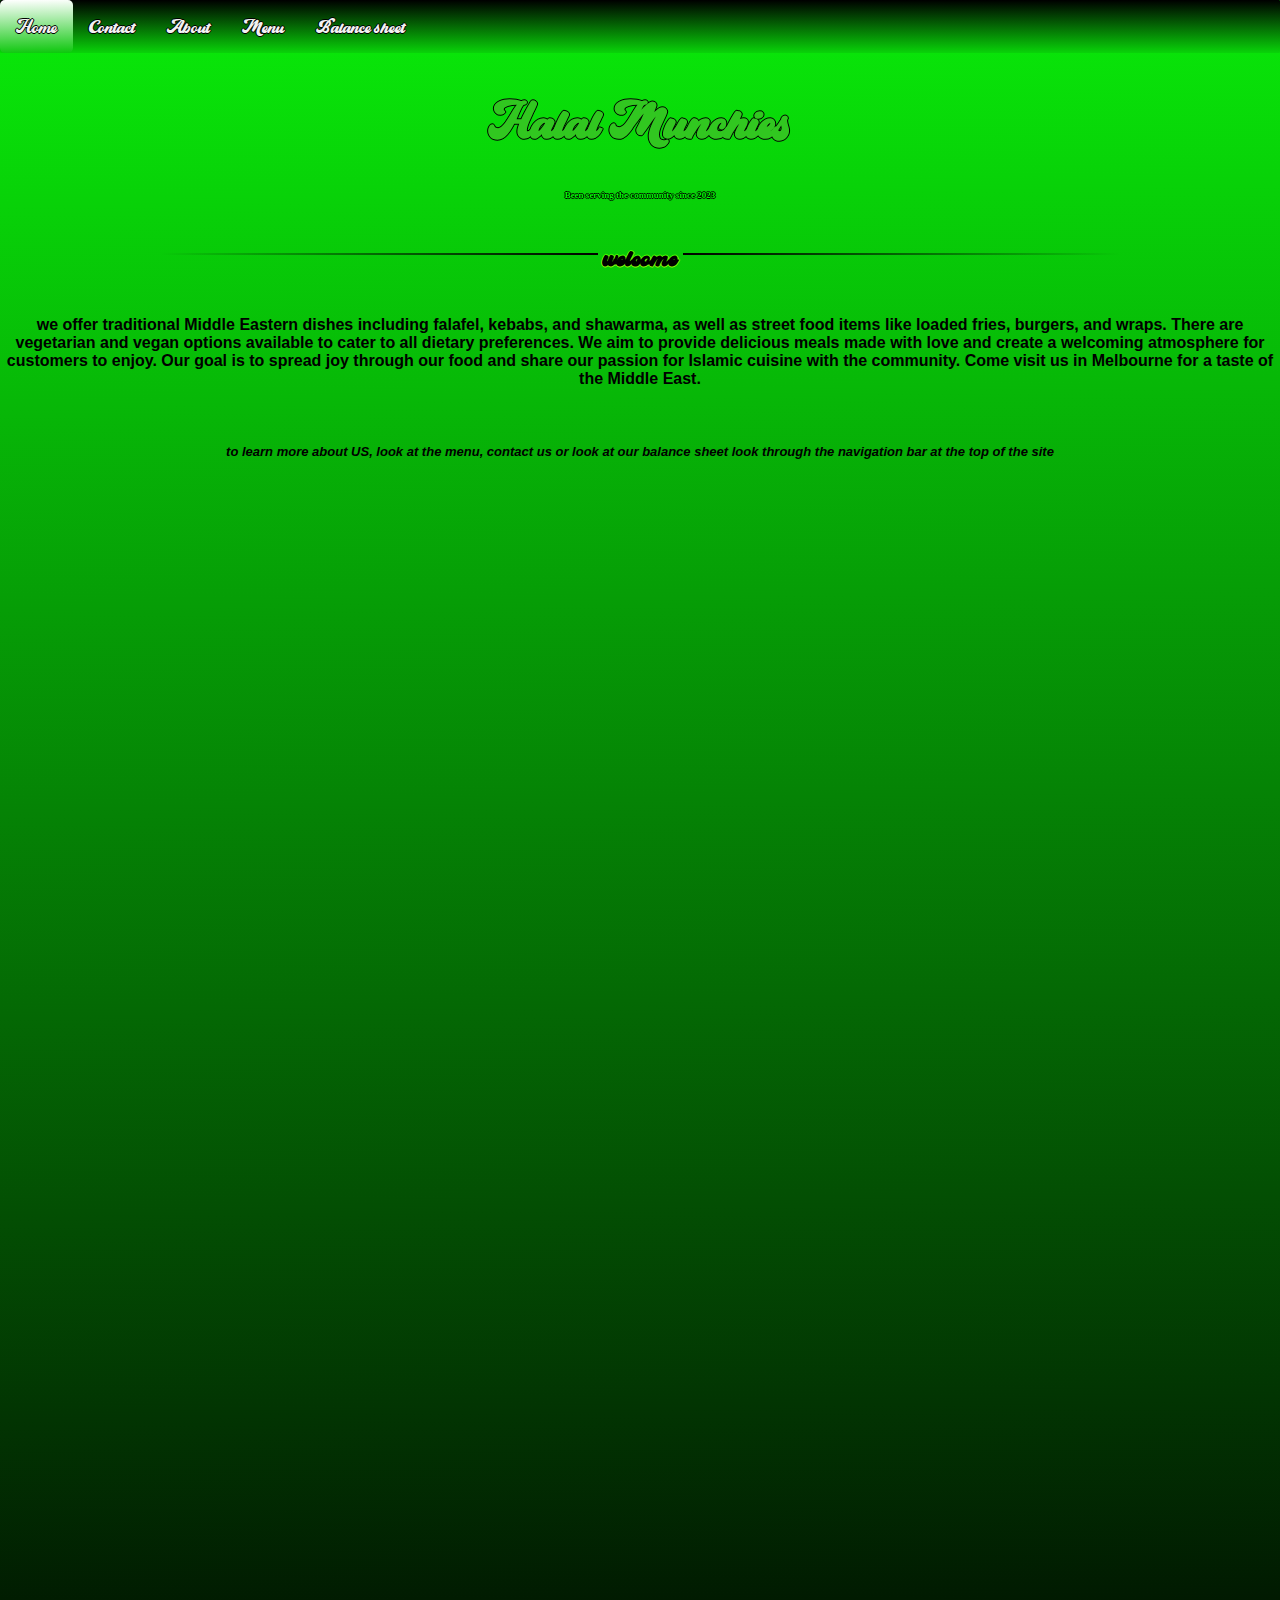
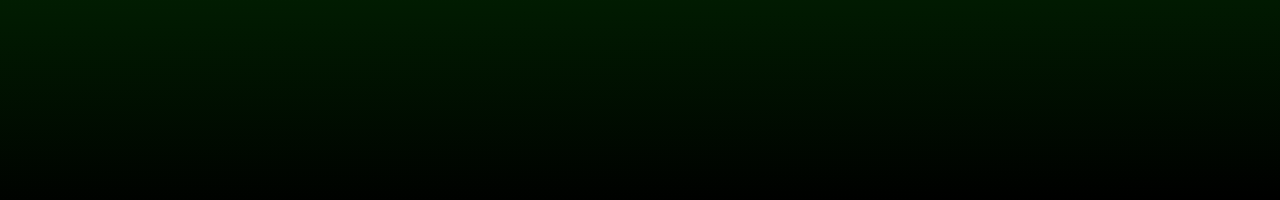
<file: index.htm>
<!DOCTYPE html>
<html>
<head>
<title>Halal Munchies</title>
<link rel="stylesheet" href="style.css">
<script defer src="app.js"></script>
<link rel="icon" type="imgs/logo" href="imgs/logo.png">
<meta charset="utf-8"/>
</head>
<body>
    <!-- navi bar -->
<section>
    <footer>
    <div class="topnav">
        <a class="active" href="#home">Home</a>
        <a href="contact.htm">Contact</a>
        <a href="about.htm">About</a>
        <a href = "menu.htm">Menu</a>
        <a href="">Balance sheet</a>
    </div>
    </footer> 
</section>

    
 

    <b>
    <b>

   <!-- heading -->
    <section class="hidden"> 
        <center><h1>Halal Munchies</h1></center>
    </section>
            
   <!-- mini text -->
    <center><p>Been serving the community since 2023 </p></center>  
    <div class="divider"><span></span><span>welcome</span><span></span></div>

    <!-- -->
    <center><E>we offer traditional Middle Eastern dishes including falafel, kebabs, and shawarma, as well as street food items like loaded fries, burgers, and wraps. There are vegetarian and vegan options available to cater to all dietary preferences. We aim to provide delicious meals made with love and create a welcoming atmosphere for customers to enjoy. Our goal is to spread joy through our food and share our passion for Islamic cuisine with the community. Come visit us in Melbourne for a taste of the Middle East.</E></center>
    <br>
    <br>
    <br>
    <center><R><i>to learn more about US, look at the menu, contact us or look at our balance sheet look through the navigation bar at the top of the site</i></R></center>
    <!-- idk -->
    <center><p></p></center>
    <br>
    <br>
    <br>
    <br>
    <br>
    <br>
    <br>
    <br>
    <br>
    <br>
    <br>
    <br>
    <br>
    <br>
    <br>
    <br>
    <br>
    <br>
    <br>
    <br>
   
   
    

    <!-- ignore this it just my tag.. not copyright duh -->


    <!---
    
  _________  ________          ________  ________  ___  ___     
|\___   ___\\   __  \        |\   __  \|\   ____\|\  \|\  \    
\|___ \  \_\ \  \|\  \       \ \  \|\  \ \  \___|\ \  \\\  \   
     \ \  \ \ \   _  _\       \ \   __  \ \_____  \ \   __  \  
      \ \  \ \ \  \\  \|       \ \  \ \  \|____|\  \ \  \ \  \ 
       \ \__\ \ \__\\ _\        \ \__\ \__\____\_\  \ \__\ \__\
        \|__|  \|__|\|__|        \|__|\|__|\_________\|__|\|__|
                                          \|_________|         
                                                               
                                                               
    -->
</body>
</html>
</file>
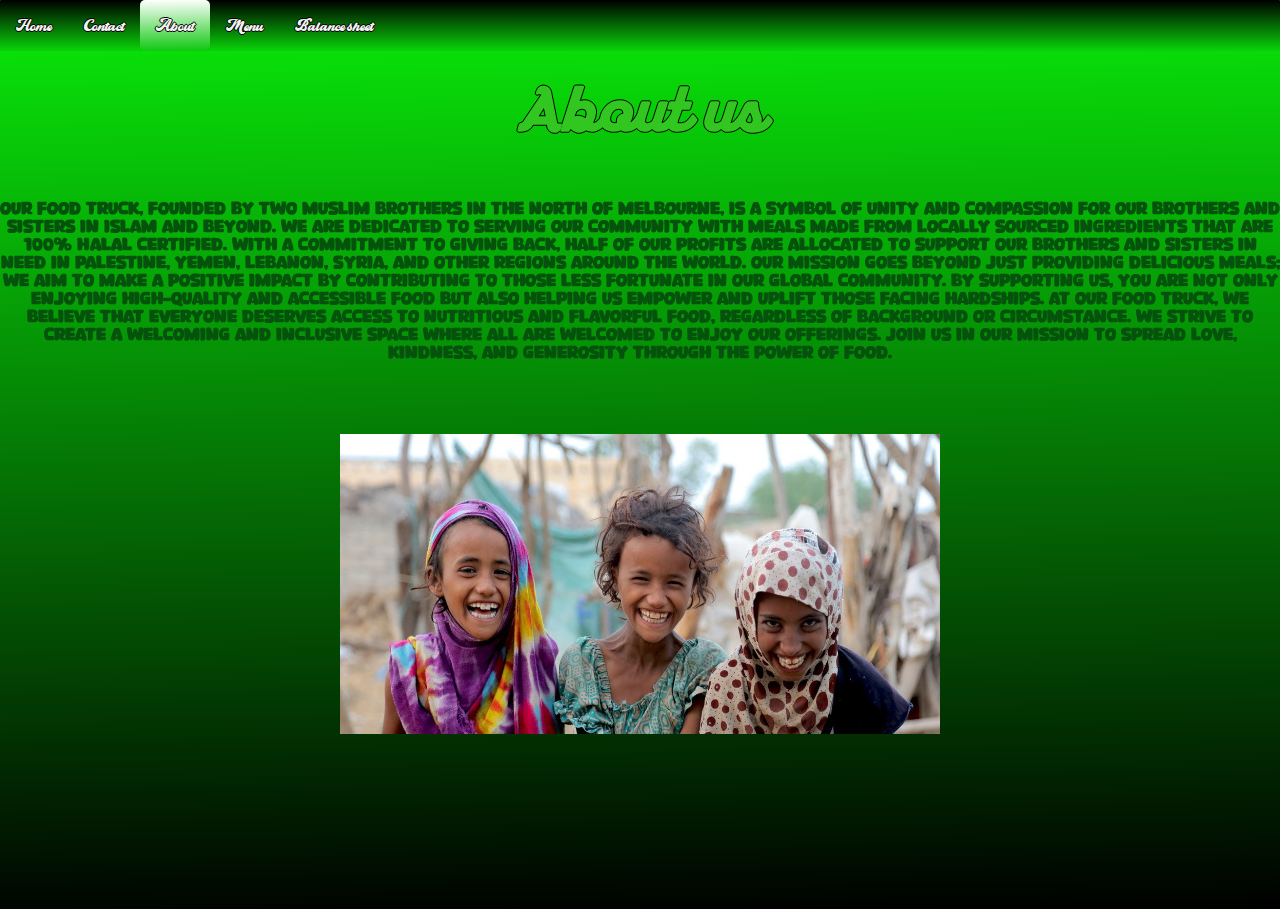
<file: about.htm>
<!DOCTYPE html>
<html lang="en">
<link rel="stylesheet" href="about.css">
<script defer src="app.js"></script>
<link rel="icon" type="imgs/logo" href="imgs/logo.png">
<head>
    <meta charset="UTF-8">
    <meta name="viewport" content="width=device-width, initial-scale=1.0">
    <title>Halal About</title>
</head>
<body>
    <div class="topnav">
        <a href="index.htm">Home</a>
        <a href="contact.htm">Contact</a>
        <a class="active" href="#about">About</a>
        <a href = "menu.htm">Menu</a>
        <a href="">Balance sheet</a>
    </div> 

    <center><h1>About us </h1></center>
    
    <section class="hidden">
        <br>    
   <center><E><b>Our food truck, founded by two Muslim brothers in the north of Melbourne, is a symbol of unity and compassion for our brothers and sisters in Islam and beyond. We are dedicated to serving our community with meals made from locally sourced ingredients that are 100% Halal certified. With a commitment to giving back, half of our profits are allocated to support our brothers and sisters in need in Palestine, Yemen, Lebanon, Syria, and other regions around the world.

    Our mission goes beyond just providing delicious meals; 
    we aim to make a positive impact by contributing to those less fortunate in our global community. By supporting us, you are not only enjoying high-quality and accessible food but also helping us empower and uplift those facing hardships.
    
    
    At our food truck, we believe that everyone deserves access to nutritious and flavorful food, 
    regardless of background or circumstance. We strive to create a welcoming and inclusive space where all are welcomed to enjoy our offerings. Join us in our mission to spread love, kindness, and generosity through the power of food.</b></E></center>
      <br>
    </section>
    <br>
    <br>
    <br>
    <center><img src="imgs/children.jpg" alt="not a troll i swear" style="width:600px;height:300px;"></center>
</body>
</html>
</file>
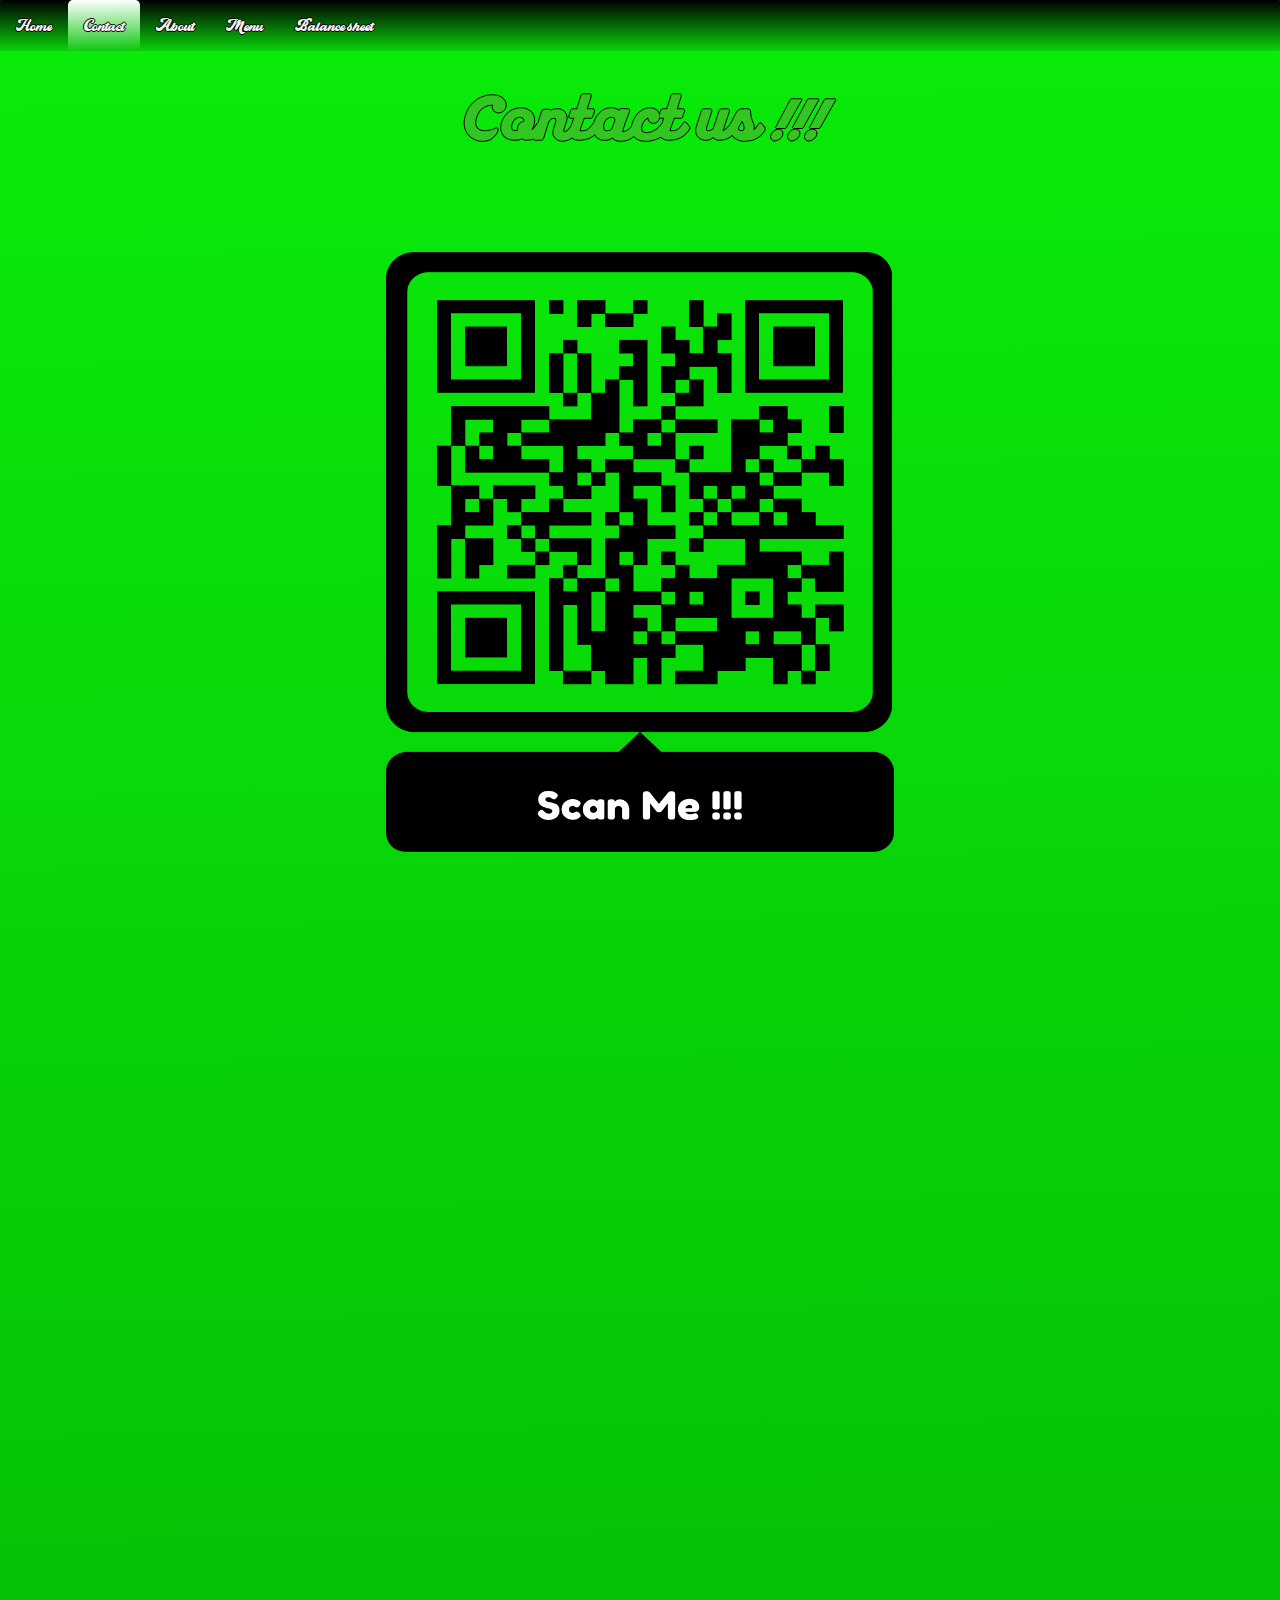
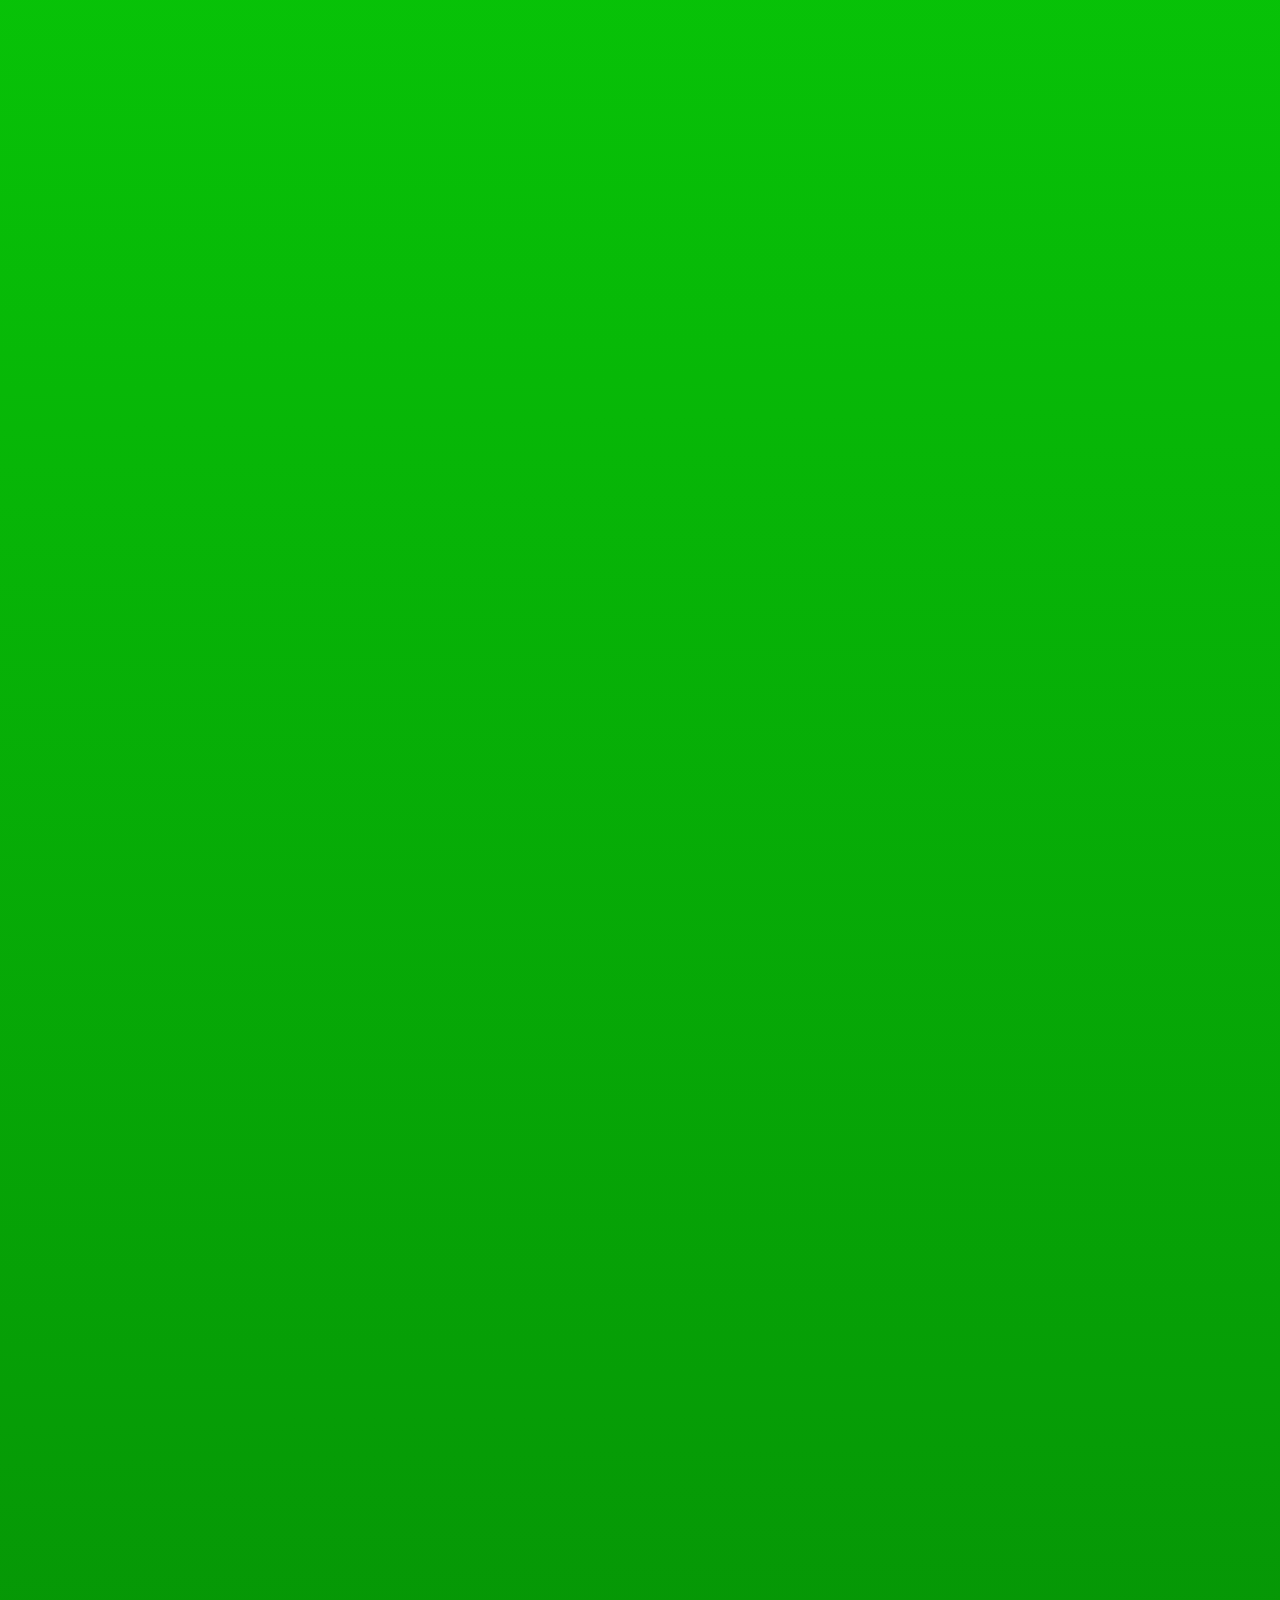
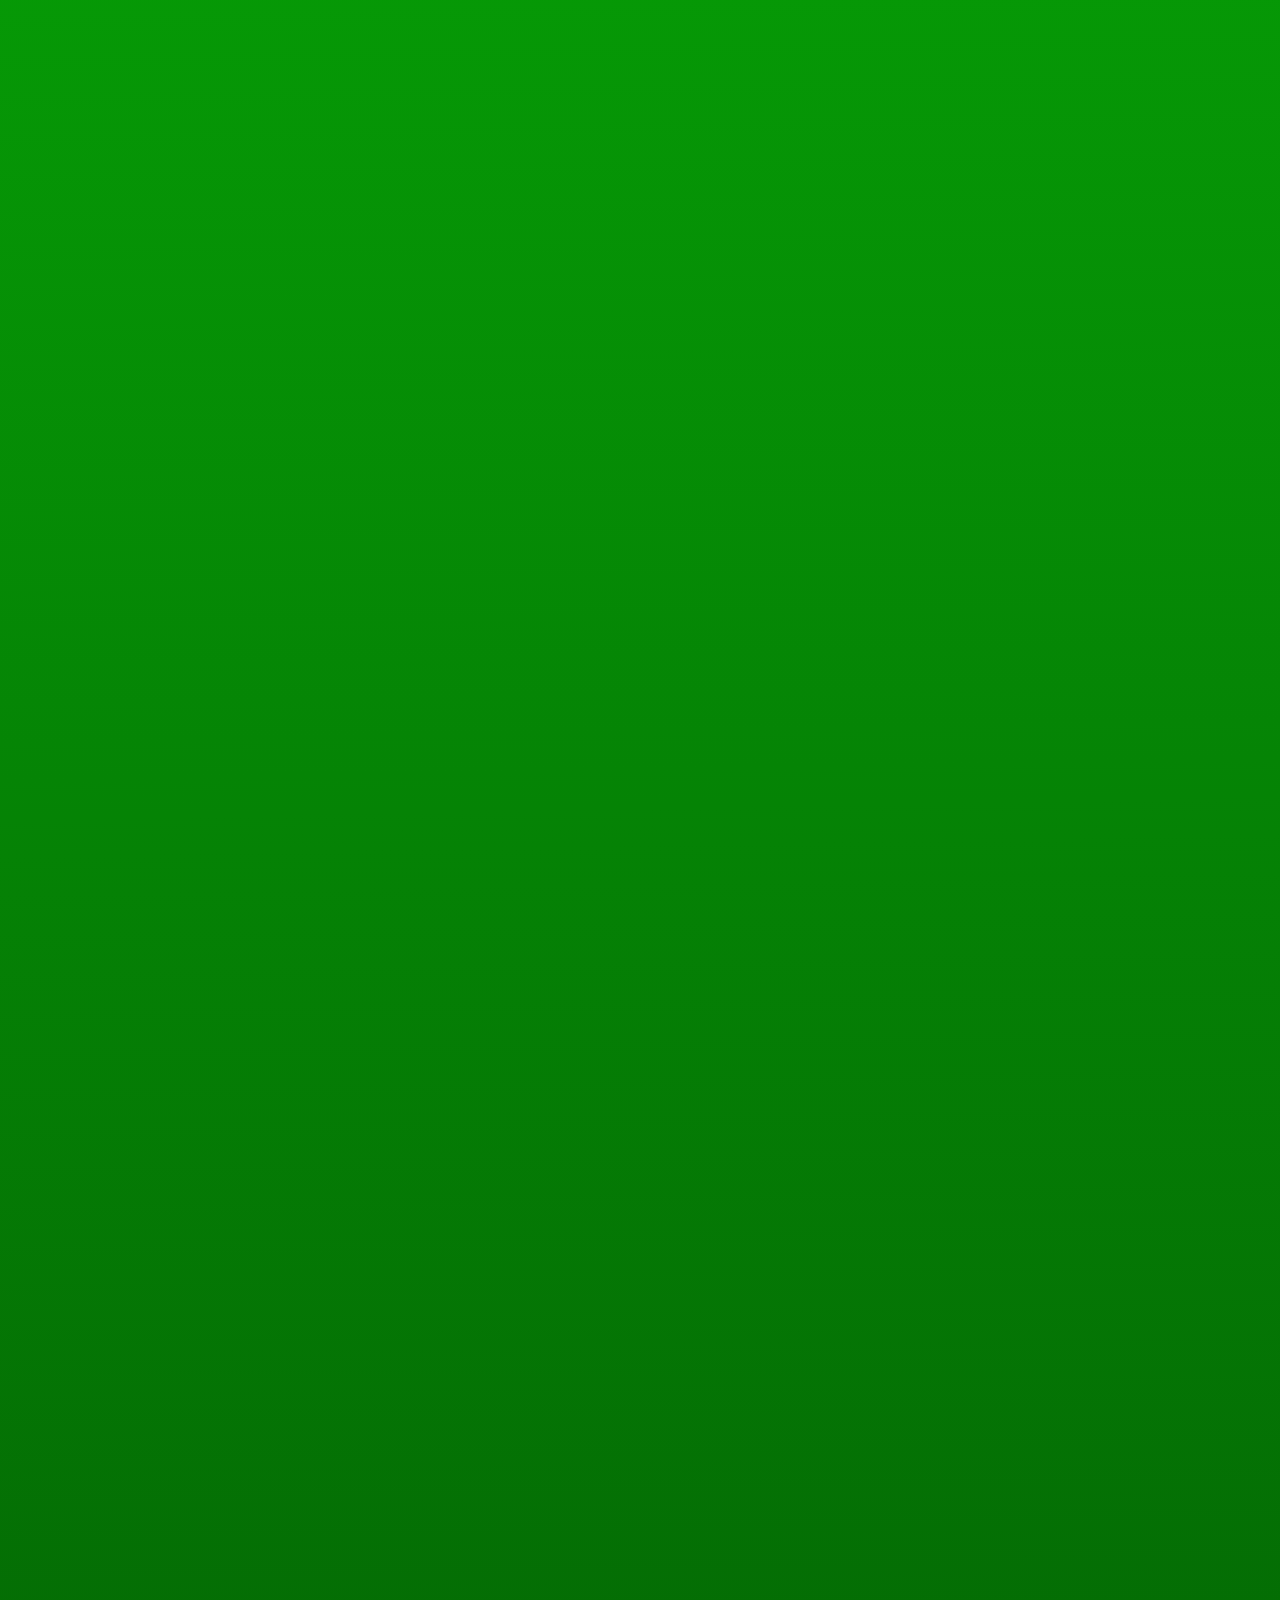
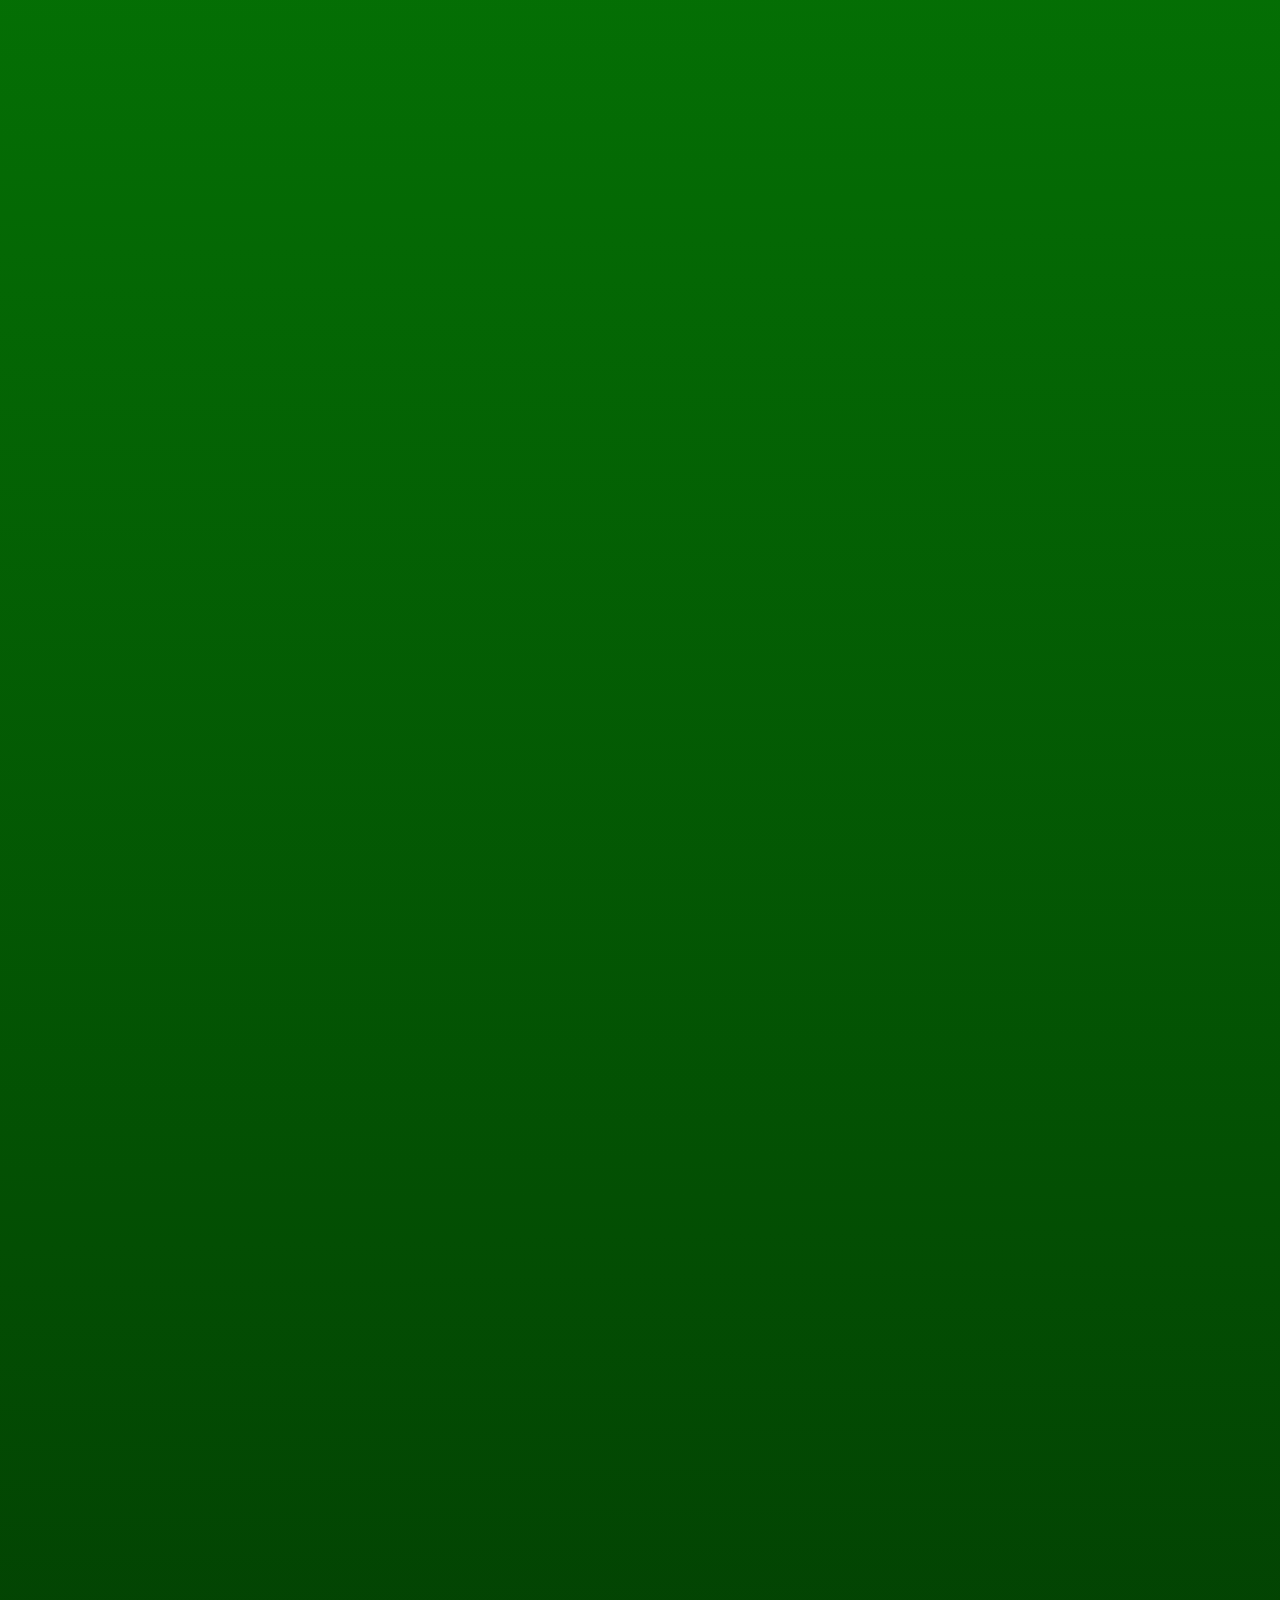
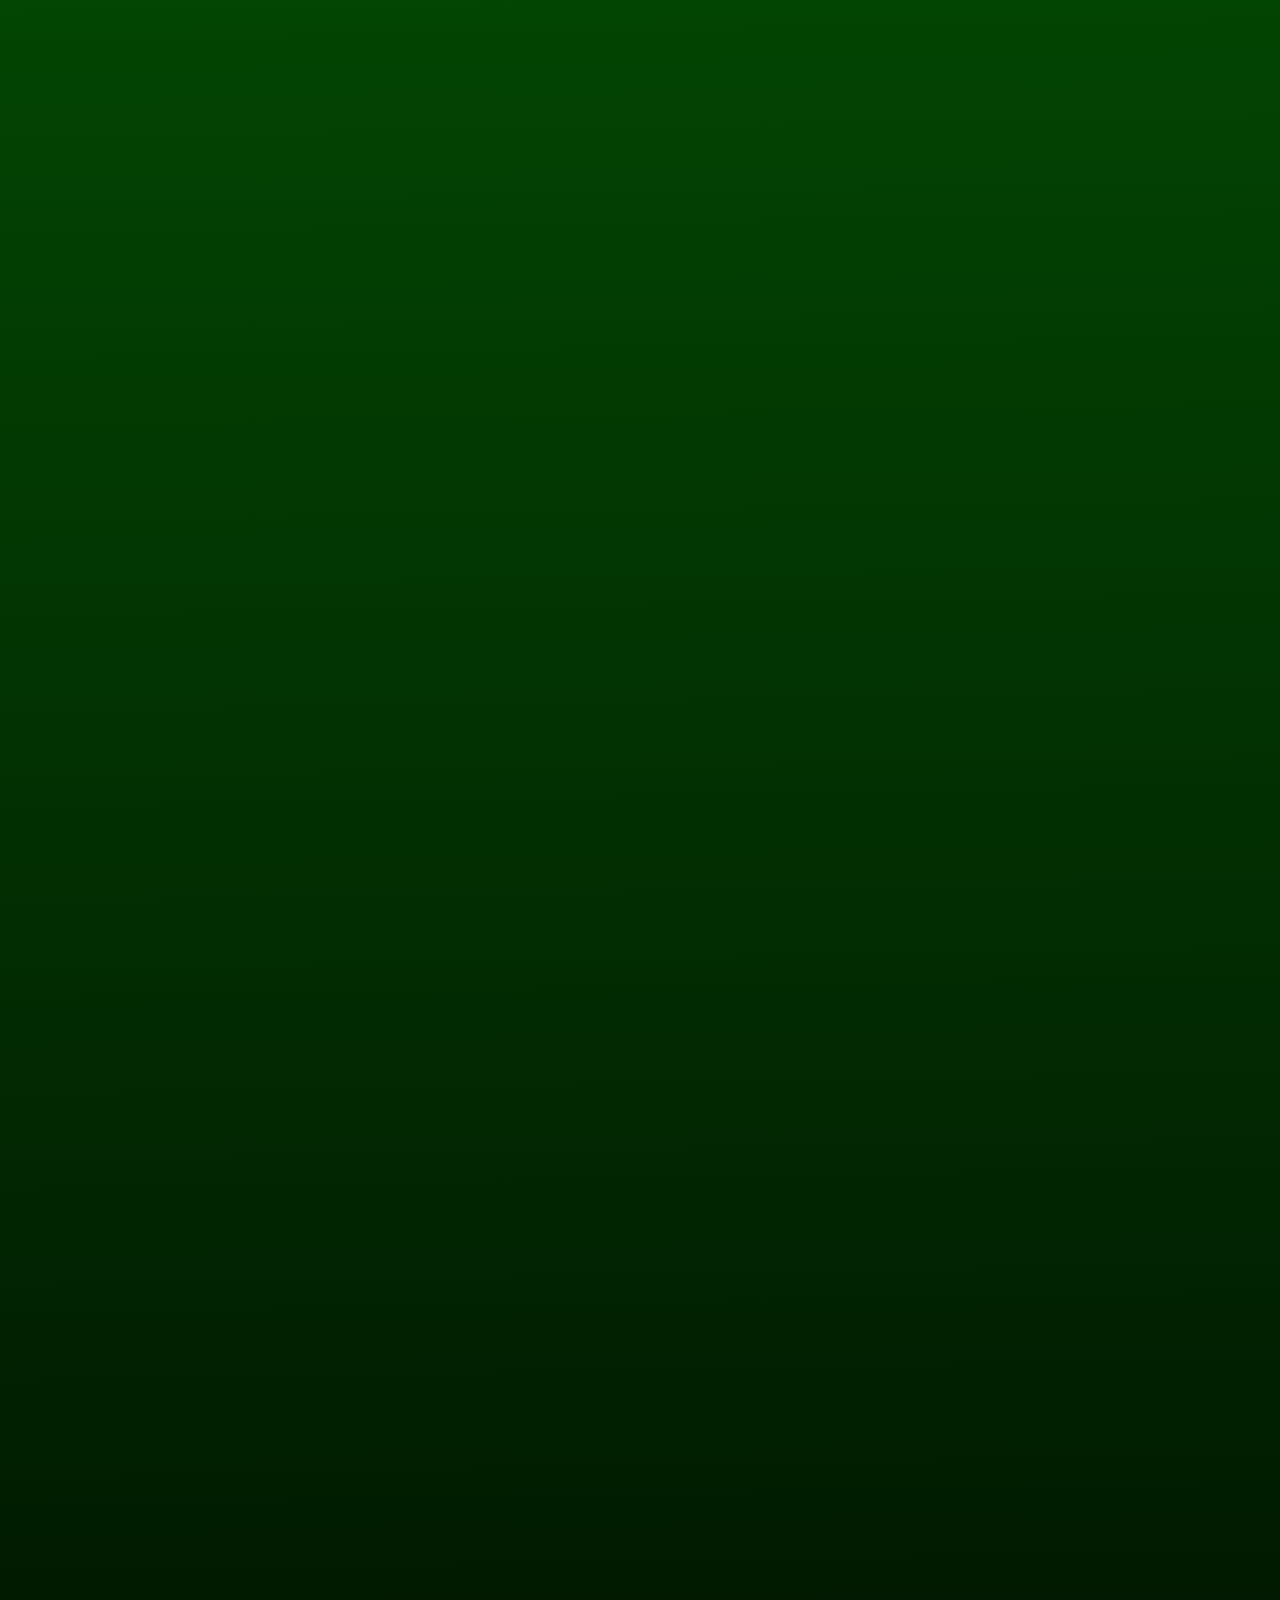
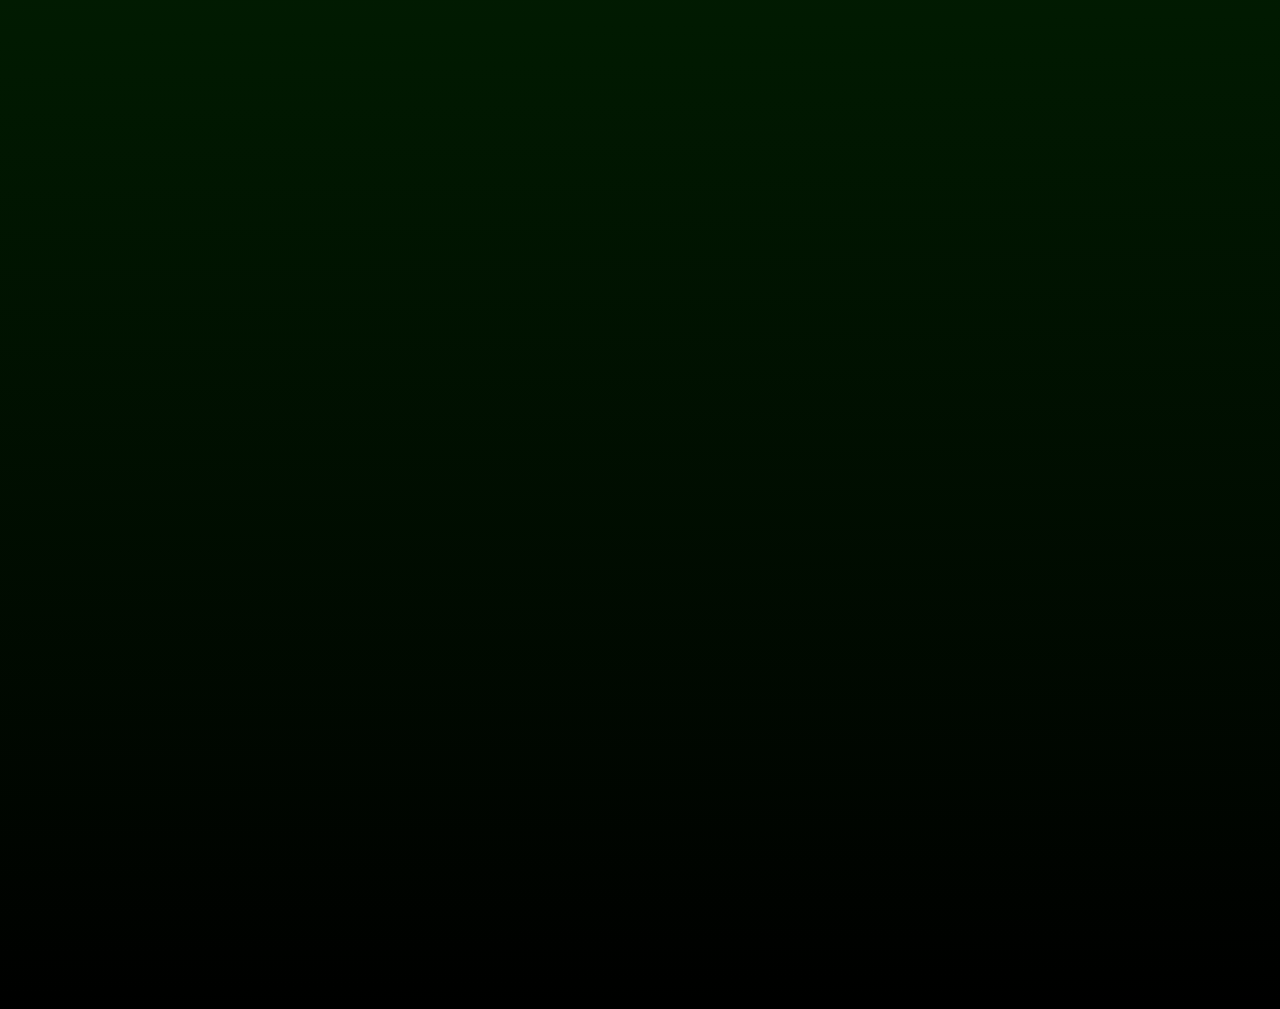
<file: contact.htm>
<!DOCTYPE html> 
<html>
<head>
<title>Halal contact</title>
<link rel="stylesheet" href="contact.css">
<script defer src="app.js"></script>
<link rel="icon" type="imgs/logo" href="imgs/logo.png">
<meta charset="utf-8"/>
</head>
<body>

    <!-- navi bar -->
    <div class="topnav">
        <a href="index.htm">Home</a>
        <a class="active" href="contact.htm">Contact</a>
        <a href="about.htm">About</a>
        <a href = "menu.htm">Menu</a>
        <a href="">Balance sheet</a>
    </div> 

    <!-- heading -->
    <center><h2>Contact us <i>!!!</i></h2></center>
    <br>
    <br>
    <br>
   
    <!-- qr code -->
    <section class="hidden">
        <center><img src="imgs/frame(5).png" alt="not a troll i swear" style="width:508px;height:600px;"> </center>
    </section>
</body>
</head>
</file>
<file: style.css>
/* heading colour */
h1{
    color:rgb(49, 199, 32);
    text-shadow: 1px 0 0 #000, 0 -1px 0 #000, 0 1px 0 #000, -1px 0 0 #000000;
    font-family:font;
    font-size: 52px;
}

/* mini text under the heading */
p{
    color: rgb(0, 255, 0);
    font-size: 9px;
    text-shadow: 1px 0 0 #000, 0 -1px 0 #000, 0 1px 0 #000, -1px 0 0 #000;
}


/* custom font for site */
@font-face {
    font-family: Font;
    src: url(fonts/bayland/Bayland\ Regular.ttf );
 }
 
/* main colour for page */
body{
    background-image: linear-gradient(-1deg,rgb(0, 0, 0), rgb(9, 236, 9) );
    margin: 0;
}     

/* the welcome text in the divider */
span{
    font-family: font;
    font-size: 27px;
    text-shadow: 1px 0 0 #73ff00, 0 -1px 0 #48ff00, 0 1px 0 #97ff0e, -1px 0 0 #97ff0e;
}     


   
/* height of page for gradient */
html{
    height: 200%;
}

/* divider */

.divider {								/* minor cosmetics */
    display: table; 
    font-size: 24px; 
    text-align: center; 
    width: 75%; 						/* divider width */
    margin: 40px auto;					/* spacing above/below */
}
.divider span { display: table-cell; position: relative; }
.divider span:first-child, .divider span:last-child {
    width: 50%;
    top: 13px;							/* adjust vertical align */
    -moz-background-size: 100% 2px; 	/* line width */
    background-size: 100% 2px; 			/* line width */
    background-position: 0 0, 0 100%;
    background-repeat: no-repeat;
}
.divider span:first-child {				/* color changes in here */
    background-image: -webkit-gradient(linear, 0 0, 0 100%, from(transparent), to(#000));
    background-image: -webkit-linear-gradient(180deg, transparent, #000);
    background-image: -moz-linear-gradient(180deg, transparent, #000);
    background-image: -o-linear-gradient(180deg, transparent, #000);
    background-image: linear-gradient(90deg, transparent, #000);
}
.divider span:nth-child(2) {
    color: #000; padding: 0px 5px; width: auto; white-space: nowrap;
}
.divider span:last-child {				/* color changes in here */
    background-image: -webkit-gradient(linear, 0 0, 0 100%, from(#000), to(transparent));
    background-image: -webkit-linear-gradient(180deg, #000, transparent);
    background-image: -moz-linear-gradient(180deg, #000, transparent);
    background-image: -o-linear-gradient(180deg, #000, transparent);
    background-image: linear-gradient(90deg, #000, transparent);
}

/* main part on navigation bar */
.topnav {
    overflow: hidden;
    background-image: linear-gradient(-0deg,rgb(9, 211, 9), rgb(0, 0, 0) );
    
    border-radius: 1px;
  }
  
  /* text colour */
  .topnav a {
    float: left;
    color: #f2f2f2;
    text-align: center;
    padding: 14px 16px;
    text-decoration: none;
    font-family:font;
    text-shadow: 1px 0 0 #000, 0 -1px 0 #000, 0 1px 0 #000, -1px 0 0 #000;
    font-size: 19px;
  }
 
  /* colour it shows when hovered over*/ 
  .topnav a:hover {
    background-image: linear-gradient(-1deg,rgb(13, 199, 13), rgb(14, 146, 14) );
    border-radius: 5px;
  }
 
/* colour it shows when on page*/
  .topnav a.active {
    background-image: linear-gradient(-1deg,rgb(13, 199, 13), rgb(255, 255, 255) );
    border-radius: 5px;
  }

/* start of blur anim */
.hidden{
    opacity: 0;
    filter: blur(5px);
    transition: all 1s;
}

/* here for fun */
@media(prefers-reduced-motion) {
    .hidden{
        transition: none;
    }
}

/* end of blur anim */
.show{
    filter: blur(0px);
    opacity: 1;
}

E{
    font-family:'Trebuchet MS', 'Lucida Sans Unicode', 'Lucida Grande', 'Lucida Sans', Arial, sans-serif;
    color:#000000;
}


R{
    font-family:'Trebuchet MS', 'Lucida Sans Unicode', 'Lucida Grande', 'Lucida Sans', Arial, sans-serif;
    color:#000000;
    font-size: small;
}
</file>
<file: about.css>
h1{
    color:rgb(49, 199, 32);
    text-shadow: 1px 0 0 #000000, 0 -1px 0 #000, 0 1px 0 #000, -1px 0 0 #000000;
    font-family: font;
    font-size: 52px;
}

p{
    color: green;
    font-size: 9px;
    text-shadow: 1px 0 0 #000, 0 -1px 0 #000, 0 1px 0 #000, -1px 0 0 #000;
}


/* font for contact page */
@font-face {
    font-family: font;
    src: url(fonts/mm/Miniolla.ttf);
 }

/* font for direction bar ( or whatever you call it )*/
 @font-face {
    font-family: font2;
    src: url(fonts/bayland/Bayland\ Regular.ttf);
 }

 @font-face {
  font-family: font3;
  src: url(fonts/boo/Boohong.ttf);
}



/* page gradent*/ 
body{
    background-image: linear-gradient(-1deg,rgb(0, 0, 0), rgb(9, 236, 9) );
    margin: 0;
}     

/* the specific page height, has to be here for the gradient too look as it should*/
html{
    height: 101%;
}

/* start of blur anim */
.hidden{
    opacity: 0;
    filter: blur(5px);
    transition: all 1s;
}

/* here for fun */
@media(prefers-reduced-motion) {
    .hidden{
        transition: none;
    }
}

/* end of blur anim */
.show{
    filter: blur(0px);
    opacity: 1;
}

/* main part on navigation bar */

  .topnav {
    overflow: hidden;
    background-image: linear-gradient(-0deg,rgb(9, 211, 9), rgb(0, 0, 0) );

    border-radius: 1px;
  }
  
/* text colour */
  .topnav a {
    float: left;
    color: #f2f2f2;
    text-align: center;
    padding: 14px 16px;
    text-decoration: none;
    font-family:font2;
    text-shadow: 1px 0 0 #000, 0 -1px 0 #000, 0 1px 0 #000, -1px 0 0 #000;
    font-size: 17px;
  }
  
/* colour it shows when hovered over*/
  .topnav a:hover {
    background-image: linear-gradient(-1deg,rgb(13, 199, 13), rgb(14, 146, 14) );
    border-radius: 5px;
  }
  
/* colour it shows when on page*/
  .topnav a.active {
    background-image: linear-gradient(-1deg,rgb(13, 199, 13), rgb(255, 255, 255) );
    border-radius: 5px;
  }

E{
   font-family:font3;
   text-shadow: 1px 0 0 #000000, ;
   color: rgb(4, 82, 11);
}
</file>
<file: contact.css>
h2{
    color:rgb(49, 199, 32);
    text-shadow: 1px 0 0 #000000, 0 -1px 0 #000, 0 1px 0 #000, -1px 0 0 #000000;
    font-family: font;
    font-size: 52px;
}

p{
    color: green;
    font-size: 9px;
    text-shadow: 1px 0 0 #000, 0 -1px 0 #000, 0 1px 0 #000, -1px 0 0 #000;
}


/* font for contact page */
@font-face {
    font-family: font;
    src: url(fonts/mm/Miniolla.ttf);
 }

/* font for direction bar ( or whatever you call it )*/
 @font-face {
    font-family: font2;
    src: url(fonts/bayland/Bayland\ Regular.ttf);
 }
 
/* page gradent*/ 
body{
    background-image: linear-gradient(-1deg,rgb(0, 0, 0), rgb(9, 236, 9) );
    margin: 0;
}     

/* the specific page height, has to be here for the gradient too look as it should*/
html{
    height: 1001%;
}

/* start of blur anim */
.hidden{
    opacity: 0;
    filter: blur(5px);
    transition: all 1s;
}

/* here for fun */
@media(prefers-reduced-motion) {
    .hidden{
        transition: none;
    }
}

/* end of blur anim */
.show{
    filter: blur(0px);
    opacity: 1;
}

/* main part on navigation bar */

  .topnav {
    overflow: hidden;
    background-image: linear-gradient(-0deg,rgb(9, 211, 9), rgb(0, 0, 0) );
    
    border-radius: 1px;
  }
  
/* text colour */
  .topnav a {
    float: left;
    color: #f2f2f2;
    text-align: center;
    padding: 14px 16px;
    text-decoration: none;
    font-family:font2;
    text-shadow: 1px 0 0 #000, 0 -1px 0 #000, 0 1px 0 #000, -1px 0 0 #000;
    font-size: 17px;
  }
  
/* colour it shows when hovered over*/
  .topnav a:hover {
    background-image: linear-gradient(-1deg,rgb(13, 199, 13), rgb(14, 146, 14) );
    border-radius: 5px;
  }
  
/* colour it shows when on page*/
  .topnav a.active {
    background-image: linear-gradient(-1deg,rgb(13, 199, 13), rgb(255, 255, 255) );
    border-radius: 5px;
  }
</file>
